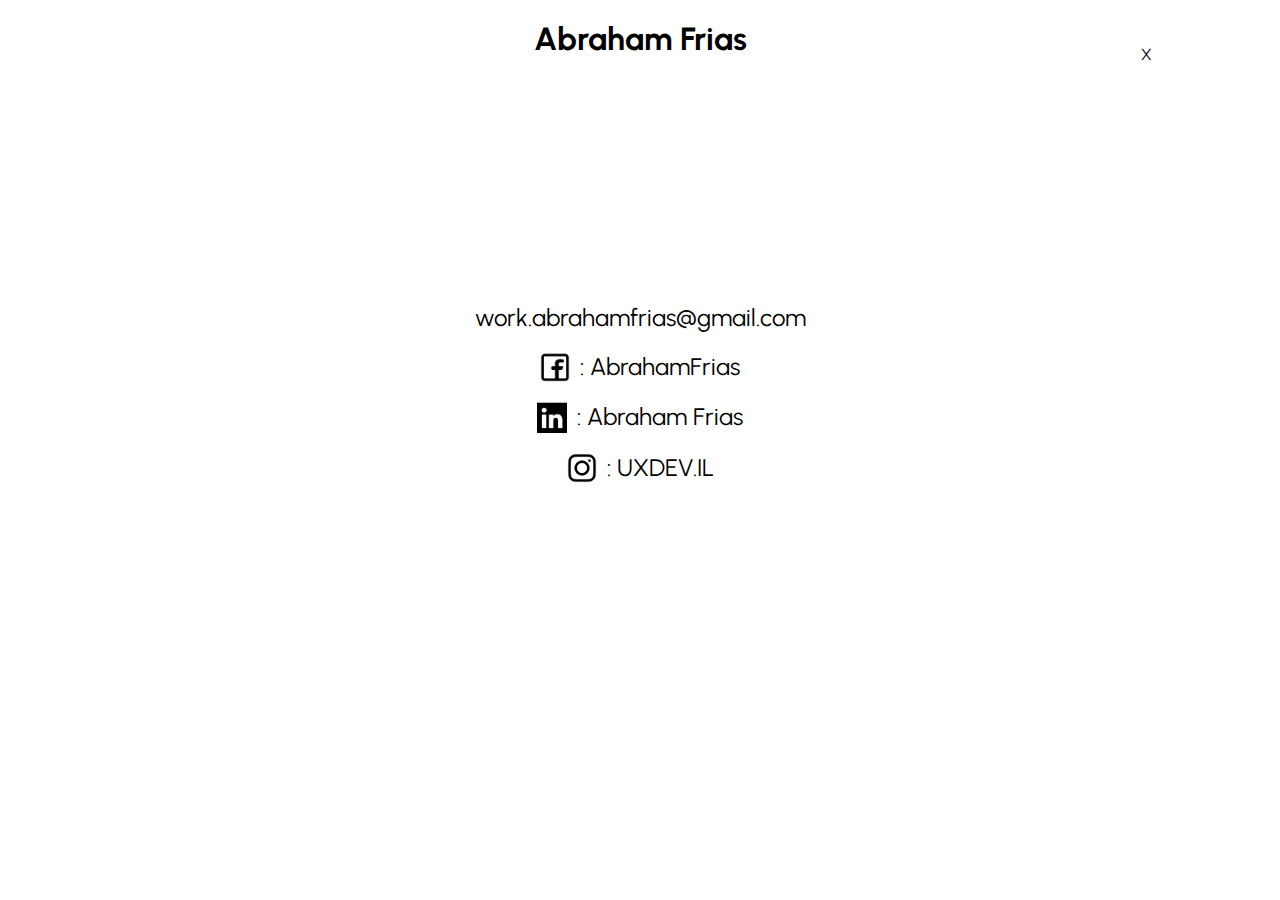
<file: pages/aboutme/about.html>
<!DOCTYPE html>
<html lang="en">
<head>
    <meta charset="UTF-8">
    <meta name="google" content="notranslate"/>
    <meta name="viewport" content="width=device-width, initial-scale=1.0">
    <link rel="stylesheet" href="../../pages\aboutme\aboutStyle.css">
    <link href="https://fonts.googleapis.com/css2?family=Urbanist" rel="stylesheet">
    <title>About me</title>
</head>
<body>
    
    <div>

        <a href="../../index.html"><h1 class="txt3D">Abraham Frias

            
        </h1></a>

        <a href="../../index.html" class="close"> <p>X</p></a>
        
        
    </div>

    
    <div class="txtInfo">
        <p>work.abrahamfrias@gmail.com</p>

        <div class="imgNtxt">
            <img class="images" src="../../../assets\icons\facebookico.png" alt="">
            <p>: AbrahamFrias </p>

        </div>
        <div class="imgNtxt">
            <img class="images" src="../../../assets\icons\linkdinico.png" alt="">
            <p>: Abraham Frias </p>
            
        </div>
       <div class="txtInfoOrientation">
        <div class="imgNtxt">
            <img class="images" src="../../../assets\icons\instagramico.png" alt="">
            <p>: UXDEV.IL</p>
           
            
        </div>
       
        

        
       </div>
    </div>
    <!-- Hotjar Tracking Code for PortfolioMobile -->
<script>
    (function(h,o,t,j,a,r){
        h.hj=h.hj||function(){(h.hj.q=h.hj.q||[]).push(arguments)};
        h._hjSettings={hjid:3758310,hjsv:6};
        a=o.getElementsByTagName('head')[0];
        r=o.createElement('script');r.async=1;
        r.src=t+h._hjSettings.hjid+j+h._hjSettings.hjsv;
        a.appendChild(r);
    })(window,document,'https://static.hotjar.com/c/hotjar-','.js?sv=');
</script>
</body>
</html>
</file>
